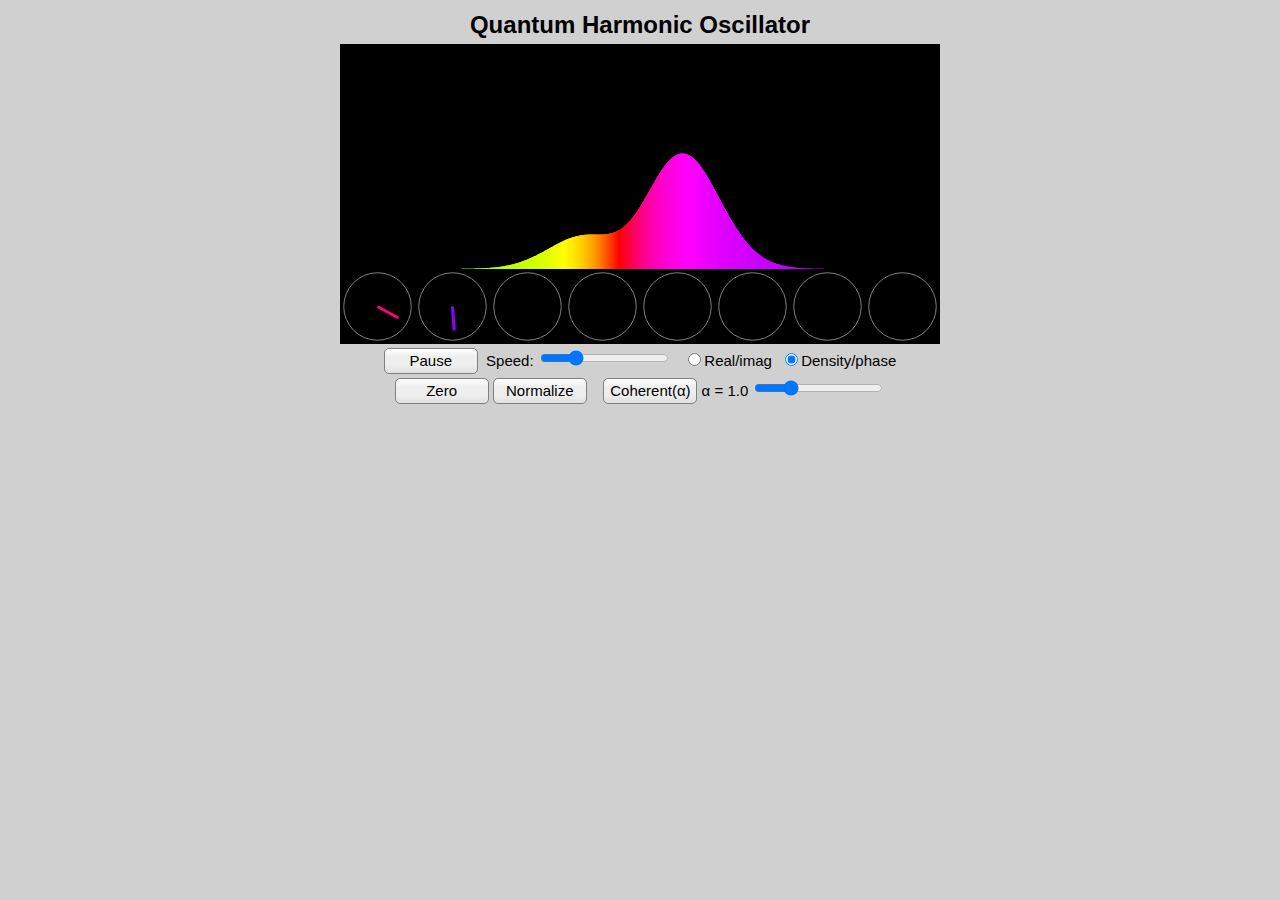
<file: simulation/index.html>
<!DOCTYPE html>

<!--
	Quantum Harmonic Oscillator, copyright 2014-2015, Daniel V. Schroeder
	
	Permission is hereby granted, free of charge, to any person obtaining a copy of 
	this software and associated data and documentation (the "Software"), to deal in 
	the Software without restriction, including without limitation the rights to 
	use, copy, modify, merge, publish, distribute, sublicense, and/or sell copies 
	of the Software, and to permit persons to whom the Software is furnished to do 
	so, subject to the following conditions:

	The above copyright notice and this permission notice shall be included in all 
	copies or substantial portions of the Software.

	THE SOFTWARE IS PROVIDED "AS IS", WITHOUT WARRANTY OF ANY KIND, EXPRESS OR IMPLIED, 
	INCLUDING BUT NOT LIMITED TO THE WARRANTIES OF MERCHANTABILITY, FITNESS FOR A 
	PARTICULAR PURPOSE AND NONINFRINGEMENT. IN NO EVENT SHALL THE AUTHOR BE LIABLE FOR 
	ANY CLAIM, DAMAGES OR OTHER LIABILITY, WHETHER IN AN ACTION OF CONTRACT, TORT OR 
	OTHERWISE, ARISING FROM, OUT OF OR IN CONNECTION WITH THE SOFTWARE OR THE USE OR 
	OTHER DEALINGS IN THE SOFTWARE.

	Except as contained in this notice, the name of the author shall not be used in 
	advertising or otherwise to promote the sale, use or other dealings in this 
	Software without prior written authorization.

	Based in part on the Mac Classic program "Schrodinger" written long ago, and
	in part on the 1-D Quantum Mechanics [Java] Applet by Paul Falstad.
-->

<html>

<head>
	<meta charset="utf-8">
	<title>Quantum Harmonic Oscillator</title>
	<style>
	.custombutton {		/* this class turns an ordinary link into a nice attractive push-button */
		display: inline-block; 
		width:92px; 
		height:24px; 
		line-height:24px; 
		font-size:15px; 
		font-family:Arial, sans-serif; 
		text-align:center;
		color:black; 
		background:-webkit-linear-gradient(white,#eeeeee,#eeeeee,#e0e0e0);
		background:linear-gradient(white,#eeeeee,#eeeeee,#e0e0e0);
		text-decoration:none; 
		border:1px solid gray; 
		border-radius: 5px;
		-webkit-user-select: none;
		-moz-user-select: -moz-none;
		-ms-user-select: none;
		user-select: none;
		cursor: pointer;
		-webkit-tap-highlight-color: rgba(0,0,0,0);
	}
	.custombutton:active {
		background:-webkit-linear-gradient(#909090,#808080,#808080,#707070);
		background:linear-gradient(#909090,#808080,#808080,#707070);
	}
	input[type=range] {-webkit-user-select: none; user-select: none;}
	sup {position:relative; vertical-align:bottom; bottom:0.4em; font-size:0.75em;}
	</style>
</head>

<body style="background-color:#d0d0d0; font-family:sans-serif; font-size:15px; line-height:18px;">

<div style="width:600px; margin-left:auto; margin-right:auto;">

	<h1 style="font-size:18pt; text-align:center; margin-bottom:10px;">Quantum Harmonic Oscillator</h1>

	<canvas id="theCanvas" width="600" height="300">Error!</canvas>

	<div style="text-align:center; -webkit-text-size-adjust: 100%;">
		<a href="javascript:void(0)" class="custombutton" id="pauseButton" value="Pause" 
				onclick="startStop();" ontouchstart="">Pause</a>
		&nbsp;Speed:
		<input type="range" id="speedSlider" min="0" max="0.2" step="0.001" value="0.05">
		&nbsp
		<input type="radio" name="plotType" id="realImag" onclick="paintCanvas();">Real/imag&nbsp;
		<input type="radio" name="plotType" checked onclick="paintCanvas();">Density/phase
	</div>
	<div style="text-align:center; -webkit-text-size-adjust: 100%; margin-top:4px;">
		<a href="javascript:void(0)" class="custombutton"
				onclick="zero();" ontouchstart="">Zero</a>
		<a href="javascript:void(0)" class="custombutton"
				onclick="normalizePsi();" ontouchstart="">Normalize</a>
		&nbsp;&nbsp;
		<a href="javascript:void(0)" class="custombutton"
				onclick="coherent();" ontouchstart="">Coherent(&alpha;)</a>
		&alpha; = <span id="alphaReadout">1.0</span> 
		<input type="range" id="alphaSlider" min="0" max="4" step="0.1" value="1" 
				onchange="adjustAlpha();" oninput="adjustAlpha();">
	</div>
</div>

<script>

	var theCanvas = document.getElementById("theCanvas");
	var theContext = theCanvas.getContext("2d");
	var pauseButton = document.getElementById("pauseButton");
	var speedSlider = document.getElementById("speedSlider");
	var realImag = document.getElementById("realImag");
	var alphaSlider = document.getElementById("alphaSlider");
	var alphaReadout = document.getElementById("alphaReadout");

	var iMax = Number(theCanvas.width);	// max index in function arrays (so array size is iMax+1)
	var pxPerX = 60;			// number of pixels per conventional x unit
	var clockSpaceFraction = 0.25;	// fraction of vertical space taken up by clocks
	var clockRadiusFraction = 0.45;	// as fraction of width or height of clock space
	var clockSpaceHeight = theCanvas.height * clockSpaceFraction;
	var clockPixelRadius = clockSpaceHeight * clockRadiusFraction;
	var psi = {re:(new Array(iMax+1)), im:(new Array(iMax+1))}
	var nMax = 7;				// maximum energy quantum number
	var eigenPsi = new Array(nMax+1);
	var amplitude = new Array(nMax+1);		// amplitudes of the eigenfunctions in psi
	var phase = new Array(nMax+1);			// phases of the eigenfunctions in psi
	var nColors = 360;
	var phaseColor = new Array(nColors+1);
	var running = true;
	var mouseIsDown = false;
	var mouseClock;

	// Add mouse/touch handlers; down/start must be inside the canvas but drag can go outside it:
	theCanvas.addEventListener('mousedown', mouseDown, false);
	document.body.addEventListener('mousemove', mouseMove, false);
	document.body.addEventListener('mouseup', mouseUp, false);	// button release could occur outside canvas
	theCanvas.addEventListener('touchstart', touchStart, false);
	document.body.addEventListener('touchmove', touchMove, false);
	document.body.addEventListener('touchend', mouseUp, false);

	init();
	nextFrame();

	function init() {
		// Initialize eigenfunctions (simple harmonic oscillator):
		for (var n=0; n<=nMax; n++) {
			eigenPsi[n] = new Array(iMax+1);
		}
		for (var i=0; i<=iMax; i++) {
			var x = (i - iMax/2) / pxPerX;
			eigenPsi[0][i] = Math.exp(-x*x/2);
			eigenPsi[1][i] = Math.sqrt(2) * x * eigenPsi[0][i];
			eigenPsi[2][i] = (1/Math.sqrt(2)) * (2*x*x - 1) * eigenPsi[0][i];
			eigenPsi[3][i] = (1/Math.sqrt(3)) * (2*x*x*x - 3*x) * eigenPsi[0][i];
			eigenPsi[4][i] = (1/Math.sqrt(24)) * (4*x*x*x*x - 12*x*x + 3) * eigenPsi[0][i];
			eigenPsi[5][i] = (1/Math.sqrt(60)) * (4*x*x*x*x*x - 20*x*x*x + 15*x) * eigenPsi[0][i];
			eigenPsi[6][i] = (1/Math.sqrt(720)) * (8*x*x*x*x*x*x - 60*x*x*x*x + 90*x*x - 15) * eigenPsi[0][i];
			eigenPsi[7][i] = (1/Math.sqrt(36*70)) * (8*x*x*x*x*x*x*x - 84*x*x*x*x*x + 210*x*x*x - 105*x) * eigenPsi[0][i];
		}
		// Initialize amplitudes and phases:
		for (var n=0; n<=nMax; n++) {
			amplitude[n] = 0;
			phase[n] = 0;
		}
		amplitude[0] = 1/Math.sqrt(2);
		amplitude[1] = 1/Math.sqrt(2);
		// Initialize array of colors to represent phases:
		for (var c=0; c<=nColors; c++) {
			phaseColor[c] = colorString(c/nColors);
		}
	}

	function nextFrame() {
		for (var n=0; n<=nMax; n++) {
			phase[n] -= (n+0.5) * Number(speedSlider.value);
			if (phase[n] < 0) phase[n] += 2*Math.PI;
		}
		buildPsi();
		paintCanvas();
		if (running) window.setTimeout(nextFrame, 1000/30);
	}

	function buildPsi() {
		for (var i=0; i<=iMax; i++) {
			psi.re[i] = 0;
			psi.im[i] = 0;
		}
		for (var n=0; n<=nMax; n++) {
			var realPart = amplitude[n] * Math.cos(phase[n]);
			var imagPart = amplitude[n] * Math.sin(phase[n]);
			for (var i=0; i<=iMax; i++) {
				psi.re[i] += realPart * eigenPsi[n][i];
				psi.im[i] += imagPart * eigenPsi[n][i];
			}
		}
	}

	function setMouseClock(relX, relY) {	// parameters are x,y in pixels, relative to clock center
		mouseIsDown = true;
		var pixelDistance = Math.sqrt(relX*relX + relY*relY);
		amplitude[mouseClock] = Math.min(pixelDistance / clockPixelRadius, 1);
		phase[mouseClock] = Math.atan2(relY, relX);
		if (phase[mouseClock] < 0) phase[mouseClock] += 2*Math.PI;
		buildPsi();
		paintCanvas();
	}

	function mouseOrTouchStart(pageX, pageY, e) {
		if (pageY-theCanvas.offsetTop > theCanvas.height - clockSpaceHeight) {
			mouseClock = Math.floor((pageX - theCanvas.offsetLeft) / clockSpaceHeight);
			var clockCenterX = clockSpaceHeight * (mouseClock + 0.5);	// relative to left of canvas
			var clockCenterY = theCanvas.height - clockSpaceHeight*0.5;	// relative to top of canvas
			var relX = pageX - theCanvas.offsetLeft - clockCenterX;
			var relY = clockCenterY - (pageY - theCanvas.offsetTop) ;	// measured up from clock center
			if (relX*relX + relY*relY <= clockPixelRadius*clockPixelRadius) {
				setMouseClock(relX, relY);
				e.preventDefault();
			}
		}
	}

	function mouseOrTouchMove(pageX, pageY, e) {
		if (mouseIsDown) {
			var clockCenterX = clockSpaceHeight * (mouseClock + 0.5);	// relative to left of canvas
			var clockCenterY = theCanvas.height - clockSpaceHeight*0.5;	// relative to top of canvas
			var relX = pageX - theCanvas.offsetLeft - clockCenterX;
			var relY = clockCenterY - (pageY - theCanvas.offsetTop) ;	// measured up from clock center
			setMouseClock(relX, relY);
			e.preventDefault();
		}
	}

	function mouseDown(e) {
		mouseOrTouchStart(e.pageX, e.pageY, e);
	}

	function touchStart(e) {
		mouseOrTouchStart(e.targetTouches[0].pageX, e.targetTouches[0].pageY, e);
	}

	function mouseMove(e) {
		mouseOrTouchMove(e.pageX, e.pageY, e);
	}

	function touchMove(e) {
		mouseOrTouchMove(e.targetTouches[0].pageX, e.targetTouches[0].pageY, e);
	}

	function mouseUp(e) {
		mouseIsDown = false;
		paintCanvas();
	}

	function paintCanvas() {
		theContext.fillStyle = "black";
		theContext.fillRect(0, 0, theCanvas.width, theCanvas.height);
		
		var baselineY, pxPerY;

		if (realImag.checked) {
			baselineY = theCanvas.height * (1 - clockSpaceFraction) / 2;
			pxPerY = baselineY * 0.9;

			// Draw the horizontal axis:
			theContext.strokeStyle = "gray";
			theContext.lineWidth = 1;
			theContext.beginPath();
			theContext.moveTo(0, baselineY);
			theContext.lineTo(theCanvas.width, baselineY);
			theContext.stroke();

			theContext.lineWidth = 2;

			// Plot the real part of psi:
			theContext.beginPath();
			theContext.moveTo(0, baselineY - psi.re[0]*pxPerY);
			for (var i=1; i<=iMax; i++) {
				theContext.lineTo(i, baselineY - psi.re[i]*pxPerY);
			}
			theContext.strokeStyle = "#ffc000";
			theContext.stroke();

			// Plot the imaginary part of psi:
			theContext.beginPath();
			theContext.moveTo(0, baselineY - psi.im[0]*pxPerY);
			for (var i=1; i<=iMax; i++) {
				theContext.lineTo(i, baselineY - psi.im[i]*pxPerY);
			}
			theContext.strokeStyle = "#00d0ff";
			theContext.stroke();

		} else {	// "Density/phase" is checked

			// Plot the probability distribution with phase as color:
			baselineY = theCanvas.height * (1 - clockSpaceFraction);
			pxPerY = baselineY * 0.55;
			theContext.lineWidth = 2;
			for (var i=0; i<=iMax; i++) {
				theContext.beginPath();
				theContext.moveTo(i, baselineY);
				theContext.lineTo(i, baselineY - pxPerY*(psi.re[i]*psi.re[i] + psi.im[i]*psi.im[i]));
				var localPhase = Math.atan2(psi.im[i], psi.re[i]);
				if (localPhase < 0) localPhase += 2*Math.PI;
				theContext.strokeStyle = phaseColor[Math.round(localPhase * nColors / (2*Math.PI))];
				theContext.stroke();
			}
		}

		// Draw the eigen-phasor diagrams:
		var phasorSpace = theCanvas.height * clockSpaceFraction;
		var clockRadius = phasorSpace * clockRadiusFraction;
		for (var n=0; n<=nMax; n++) {
			theContext.strokeStyle = "gray";
			theContext.lineWidth = 1;
			theContext.beginPath();
			var centerX = (n+0.5)*phasorSpace;
			var centerY = theCanvas.height - 0.5*phasorSpace;
			theContext.arc(centerX, centerY, clockRadius, 0, 2*Math.PI);
			theContext.stroke();
			theContext.beginPath();
			theContext.moveTo(centerX, centerY);
			var clockHandX = centerX + clockRadius*amplitude[n]*Math.cos(phase[n]);
			var clockHandY = centerY - clockRadius*amplitude[n]*Math.sin(phase[n]);
			theContext.lineTo(clockHandX, clockHandY);
			theContext.strokeStyle = phaseColor[Math.round(phase[n] * nColors / (2*Math.PI))];
			theContext.lineWidth = 3;
			theContext.stroke();
		}

		// Provide feedback when setting an amplitude:
		if (mouseIsDown) {
			theContext.fillStyle = "#a0a0a0";
			theContext.font = "20px monospace";
			theContext.fillText("n = " + mouseClock, 100, 30);
			var amp = amplitude[mouseClock];
			var ph = phase[mouseClock];
			theContext.fillText("Mag = " + Number(amp).toFixed(3), 195, 30);
			var deg = String.fromCharCode(parseInt('00b0',16));		// degree symbol
			theContext.fillText("Phase = " + Math.round(ph*180/Math.PI) + deg, 360, 30);
			//theContext.fillText("Re = " + Number(amp*Math.cos[ph]).toFixed(3), 180, 30);
		}
	}

	function startStop() {
		running = !running;
		if (running) {
			pauseButton.innerHTML = "Pause";
			nextFrame();
		} else {
			pauseButton.innerHTML = "Resume";
		}
	}

	function zero() {
		for (var n=0; n<=nMax; n++) {
			amplitude[n] = 0;
		}
		buildPsi();
		paintCanvas();
	}

	function normalizePsi() {
		var norm2 = 0;
		for (var n=0; n<=nMax; n++) {
			norm2 += amplitude[n] * amplitude[n];
		}
		if (norm2 > 0) {
			for (var n=0; n<=nMax; n++) {
				amplitude[n] /= Math.sqrt(norm2);
			}
			buildPsi();
			paintCanvas();
		}
	}

	function coherent() {
		var alphaMag = Number(alphaSlider.value);
		var nFact = 1;
		for (var n=0; n<=nMax; n++) {
			if (n > 0) nFact *= n;
			amplitude[n] = Math.pow(alphaMag, n) / Math.sqrt(nFact);
			phase[n] = 0;
		}
		normalizePsi();
	}

	function adjustAlpha() {
		alphaReadout.innerHTML = Number(alphaSlider.value).toFixed(1);
	}

	// Function to convert a number to a two-digit hex string (from stackoverflow):
	function twoDigitHex(c) {
		var hex = c.toString(16);
		return hex.length == 1 ? "0" + hex : hex;
	}

	// Function to create a hex color string for a given hue (between 0 and 1):
	function colorString(hue) {
		var r, g, b;
		if (hue < 1/6) {
			r = 255; g = Math.round(hue*6*255); b = 0;			// red to yellow
		} else if (hue < 1/3) {
			r = Math.round((1/3 - hue)*6*255); g = 255; b = 0;	// yellow to green
		} else if (hue < 1/2) {
			r = 0; g = 255; b = Math.round((hue - 1/3)*6*255);	// green to cyan
		} else if (hue < 2/3) {
			r = 0; g = Math.round((2/3 - hue)*6*255); b = 255;	// cyan to blue
		} else if (hue < 5/6) {
			r = Math.round((hue - 2/3)*6*255); g = 0; b = 255;	// blue to magenta
		} else {
			r = 255; g = 0; b = Math.round((1 - hue)*6*255);	// magenta to red
		}
		return "#" + twoDigitHex(r) + twoDigitHex(g) + twoDigitHex(b);
	}

</script>

<script src="../assets/js/iframeResize.js"></script></body>

</html>
</file>
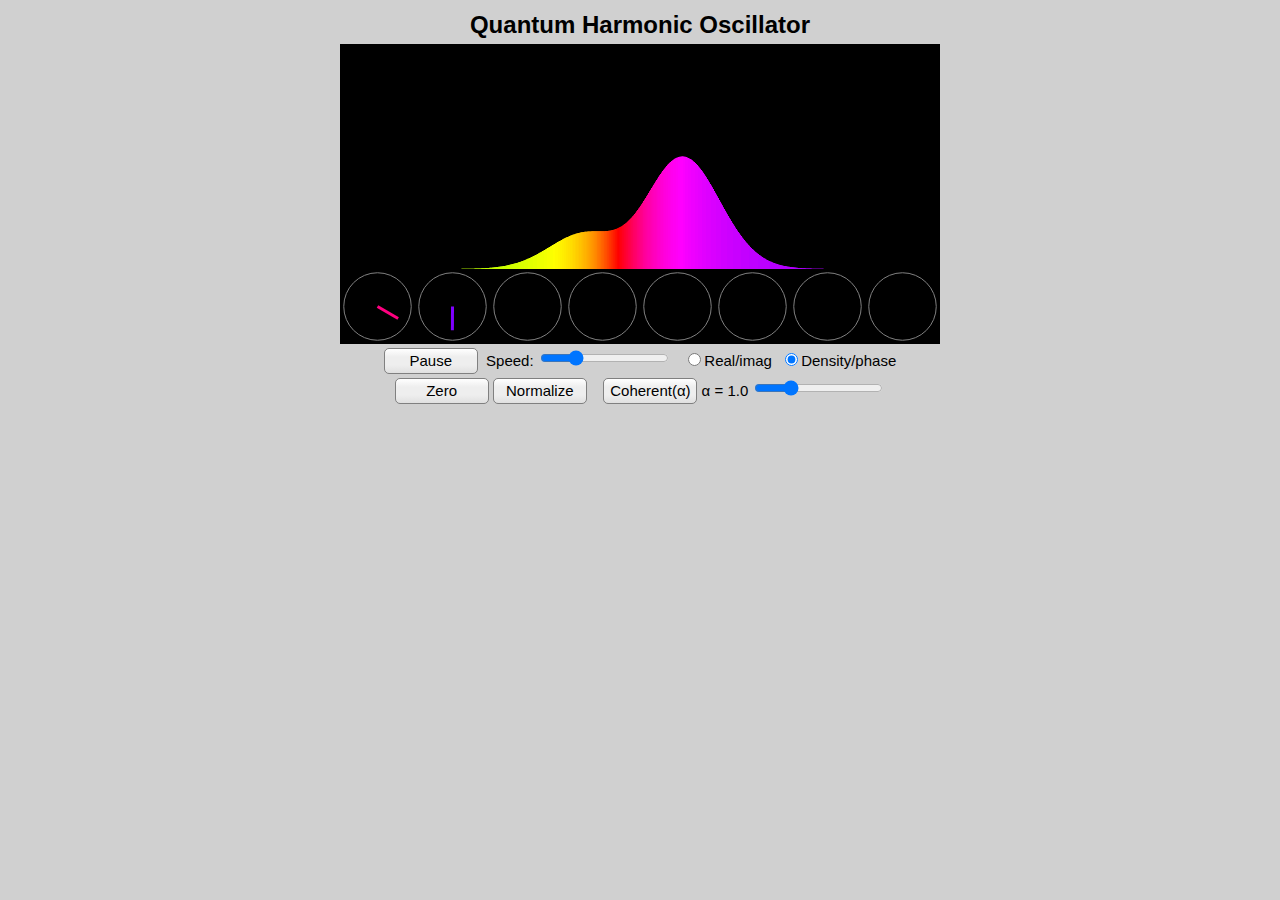
<file: experiment/simulation/index.html>
<!DOCTYPE html>

<!--
	Quantum Harmonic Oscillator, copyright 2014-2015, Daniel V. Schroeder
	
	Permission is hereby granted, free of charge, to any person obtaining a copy of 
	this software and associated data and documentation (the "Software"), to deal in 
	the Software without restriction, including without limitation the rights to 
	use, copy, modify, merge, publish, distribute, sublicense, and/or sell copies 
	of the Software, and to permit persons to whom the Software is furnished to do 
	so, subject to the following conditions:

	The above copyright notice and this permission notice shall be included in all 
	copies or substantial portions of the Software.

	THE SOFTWARE IS PROVIDED "AS IS", WITHOUT WARRANTY OF ANY KIND, EXPRESS OR IMPLIED, 
	INCLUDING BUT NOT LIMITED TO THE WARRANTIES OF MERCHANTABILITY, FITNESS FOR A 
	PARTICULAR PURPOSE AND NONINFRINGEMENT. IN NO EVENT SHALL THE AUTHOR BE LIABLE FOR 
	ANY CLAIM, DAMAGES OR OTHER LIABILITY, WHETHER IN AN ACTION OF CONTRACT, TORT OR 
	OTHERWISE, ARISING FROM, OUT OF OR IN CONNECTION WITH THE SOFTWARE OR THE USE OR 
	OTHER DEALINGS IN THE SOFTWARE.

	Except as contained in this notice, the name of the author shall not be used in 
	advertising or otherwise to promote the sale, use or other dealings in this 
	Software without prior written authorization.

	Based in part on the Mac Classic program "Schrodinger" written long ago, and
	in part on the 1-D Quantum Mechanics [Java] Applet by Paul Falstad.
-->

<html>

<head>
	<meta charset="utf-8">
	<title>Quantum Harmonic Oscillator</title>
	<style>
	.custombutton {		/* this class turns an ordinary link into a nice attractive push-button */
		display: inline-block; 
		width:92px; 
		height:24px; 
		line-height:24px; 
		font-size:15px; 
		font-family:Arial, sans-serif; 
		text-align:center;
		color:black; 
		background:-webkit-linear-gradient(white,#eeeeee,#eeeeee,#e0e0e0);
		background:linear-gradient(white,#eeeeee,#eeeeee,#e0e0e0);
		text-decoration:none; 
		border:1px solid gray; 
		border-radius: 5px;
		-webkit-user-select: none;
		-moz-user-select: -moz-none;
		-ms-user-select: none;
		user-select: none;
		cursor: pointer;
		-webkit-tap-highlight-color: rgba(0,0,0,0);
	}
	.custombutton:active {
		background:-webkit-linear-gradient(#909090,#808080,#808080,#707070);
		background:linear-gradient(#909090,#808080,#808080,#707070);
	}
	input[type=range] {-webkit-user-select: none; user-select: none;}
	sup {position:relative; vertical-align:bottom; bottom:0.4em; font-size:0.75em;}
	</style>
</head>

<body style="background-color:#d0d0d0; font-family:sans-serif; font-size:15px; line-height:18px;">

<div style="width:600px; margin-left:auto; margin-right:auto;">

	<h1 style="font-size:18pt; text-align:center; margin-bottom:10px;">Quantum Harmonic Oscillator</h1>

	<canvas id="theCanvas" width="600" height="300">Error!</canvas>

	<div style="text-align:center; -webkit-text-size-adjust: 100%;">
		<a href="javascript:void(0)" class="custombutton" id="pauseButton" value="Pause" 
				onclick="startStop();" ontouchstart="">Pause</a>
		&nbsp;Speed:
		<input type="range" id="speedSlider" min="0" max="0.2" step="0.001" value="0.05">
		&nbsp
		<input type="radio" name="plotType" id="realImag" onclick="paintCanvas();">Real/imag&nbsp;
		<input type="radio" name="plotType" checked onclick="paintCanvas();">Density/phase
	</div>
	<div style="text-align:center; -webkit-text-size-adjust: 100%; margin-top:4px;">
		<a href="javascript:void(0)" class="custombutton"
				onclick="zero();" ontouchstart="">Zero</a>
		<a href="javascript:void(0)" class="custombutton"
				onclick="normalizePsi();" ontouchstart="">Normalize</a>
		&nbsp;&nbsp;
		<a href="javascript:void(0)" class="custombutton"
				onclick="coherent();" ontouchstart="">Coherent(&alpha;)</a>
		&alpha; = <span id="alphaReadout">1.0</span> 
		<input type="range" id="alphaSlider" min="0" max="4" step="0.1" value="1" 
				onchange="adjustAlpha();" oninput="adjustAlpha();">
	</div>
</div>

<script>

	var theCanvas = document.getElementById("theCanvas");
	var theContext = theCanvas.getContext("2d");
	var pauseButton = document.getElementById("pauseButton");
	var speedSlider = document.getElementById("speedSlider");
	var realImag = document.getElementById("realImag");
	var alphaSlider = document.getElementById("alphaSlider");
	var alphaReadout = document.getElementById("alphaReadout");

	var iMax = Number(theCanvas.width);	// max index in function arrays (so array size is iMax+1)
	var pxPerX = 60;			// number of pixels per conventional x unit
	var clockSpaceFraction = 0.25;	// fraction of vertical space taken up by clocks
	var clockRadiusFraction = 0.45;	// as fraction of width or height of clock space
	var clockSpaceHeight = theCanvas.height * clockSpaceFraction;
	var clockPixelRadius = clockSpaceHeight * clockRadiusFraction;
	var psi = {re:(new Array(iMax+1)), im:(new Array(iMax+1))}
	var nMax = 7;				// maximum energy quantum number
	var eigenPsi = new Array(nMax+1);
	var amplitude = new Array(nMax+1);		// amplitudes of the eigenfunctions in psi
	var phase = new Array(nMax+1);			// phases of the eigenfunctions in psi
	var nColors = 360;
	var phaseColor = new Array(nColors+1);
	var running = true;
	var mouseIsDown = false;
	var mouseClock;

	// Add mouse/touch handlers; down/start must be inside the canvas but drag can go outside it:
	theCanvas.addEventListener('mousedown', mouseDown, false);
	document.body.addEventListener('mousemove', mouseMove, false);
	document.body.addEventListener('mouseup', mouseUp, false);	// button release could occur outside canvas
	theCanvas.addEventListener('touchstart', touchStart, false);
	document.body.addEventListener('touchmove', touchMove, false);
	document.body.addEventListener('touchend', mouseUp, false);

	init();
	nextFrame();

	function init() {
		// Initialize eigenfunctions (simple harmonic oscillator):
		for (var n=0; n<=nMax; n++) {
			eigenPsi[n] = new Array(iMax+1);
		}
		for (var i=0; i<=iMax; i++) {
			var x = (i - iMax/2) / pxPerX;
			eigenPsi[0][i] = Math.exp(-x*x/2);
			eigenPsi[1][i] = Math.sqrt(2) * x * eigenPsi[0][i];
			eigenPsi[2][i] = (1/Math.sqrt(2)) * (2*x*x - 1) * eigenPsi[0][i];
			eigenPsi[3][i] = (1/Math.sqrt(3)) * (2*x*x*x - 3*x) * eigenPsi[0][i];
			eigenPsi[4][i] = (1/Math.sqrt(24)) * (4*x*x*x*x - 12*x*x + 3) * eigenPsi[0][i];
			eigenPsi[5][i] = (1/Math.sqrt(60)) * (4*x*x*x*x*x - 20*x*x*x + 15*x) * eigenPsi[0][i];
			eigenPsi[6][i] = (1/Math.sqrt(720)) * (8*x*x*x*x*x*x - 60*x*x*x*x + 90*x*x - 15) * eigenPsi[0][i];
			eigenPsi[7][i] = (1/Math.sqrt(36*70)) * (8*x*x*x*x*x*x*x - 84*x*x*x*x*x + 210*x*x*x - 105*x) * eigenPsi[0][i];
		}
		// Initialize amplitudes and phases:
		for (var n=0; n<=nMax; n++) {
			amplitude[n] = 0;
			phase[n] = 0;
		}
		amplitude[0] = 1/Math.sqrt(2);
		amplitude[1] = 1/Math.sqrt(2);
		// Initialize array of colors to represent phases:
		for (var c=0; c<=nColors; c++) {
			phaseColor[c] = colorString(c/nColors);
		}
	}

	function nextFrame() {
		for (var n=0; n<=nMax; n++) {
			phase[n] -= (n+0.5) * Number(speedSlider.value);
			if (phase[n] < 0) phase[n] += 2*Math.PI;
		}
		buildPsi();
		paintCanvas();
		if (running) window.setTimeout(nextFrame, 1000/30);
	}

	function buildPsi() {
		for (var i=0; i<=iMax; i++) {
			psi.re[i] = 0;
			psi.im[i] = 0;
		}
		for (var n=0; n<=nMax; n++) {
			var realPart = amplitude[n] * Math.cos(phase[n]);
			var imagPart = amplitude[n] * Math.sin(phase[n]);
			for (var i=0; i<=iMax; i++) {
				psi.re[i] += realPart * eigenPsi[n][i];
				psi.im[i] += imagPart * eigenPsi[n][i];
			}
		}
	}

	function setMouseClock(relX, relY) {	// parameters are x,y in pixels, relative to clock center
		mouseIsDown = true;
		var pixelDistance = Math.sqrt(relX*relX + relY*relY);
		amplitude[mouseClock] = Math.min(pixelDistance / clockPixelRadius, 1);
		phase[mouseClock] = Math.atan2(relY, relX);
		if (phase[mouseClock] < 0) phase[mouseClock] += 2*Math.PI;
		buildPsi();
		paintCanvas();
	}

	function mouseOrTouchStart(pageX, pageY, e) {
		if (pageY-theCanvas.offsetTop > theCanvas.height - clockSpaceHeight) {
			mouseClock = Math.floor((pageX - theCanvas.offsetLeft) / clockSpaceHeight);
			var clockCenterX = clockSpaceHeight * (mouseClock + 0.5);	// relative to left of canvas
			var clockCenterY = theCanvas.height - clockSpaceHeight*0.5;	// relative to top of canvas
			var relX = pageX - theCanvas.offsetLeft - clockCenterX;
			var relY = clockCenterY - (pageY - theCanvas.offsetTop) ;	// measured up from clock center
			if (relX*relX + relY*relY <= clockPixelRadius*clockPixelRadius) {
				setMouseClock(relX, relY);
				e.preventDefault();
			}
		}
	}

	function mouseOrTouchMove(pageX, pageY, e) {
		if (mouseIsDown) {
			var clockCenterX = clockSpaceHeight * (mouseClock + 0.5);	// relative to left of canvas
			var clockCenterY = theCanvas.height - clockSpaceHeight*0.5;	// relative to top of canvas
			var relX = pageX - theCanvas.offsetLeft - clockCenterX;
			var relY = clockCenterY - (pageY - theCanvas.offsetTop) ;	// measured up from clock center
			setMouseClock(relX, relY);
			e.preventDefault();
		}
	}

	function mouseDown(e) {
		mouseOrTouchStart(e.pageX, e.pageY, e);
	}

	function touchStart(e) {
		mouseOrTouchStart(e.targetTouches[0].pageX, e.targetTouches[0].pageY, e);
	}

	function mouseMove(e) {
		mouseOrTouchMove(e.pageX, e.pageY, e);
	}

	function touchMove(e) {
		mouseOrTouchMove(e.targetTouches[0].pageX, e.targetTouches[0].pageY, e);
	}

	function mouseUp(e) {
		mouseIsDown = false;
		paintCanvas();
	}

	function paintCanvas() {
		theContext.fillStyle = "black";
		theContext.fillRect(0, 0, theCanvas.width, theCanvas.height);
		
		var baselineY, pxPerY;

		if (realImag.checked) {
			baselineY = theCanvas.height * (1 - clockSpaceFraction) / 2;
			pxPerY = baselineY * 0.9;

			// Draw the horizontal axis:
			theContext.strokeStyle = "gray";
			theContext.lineWidth = 1;
			theContext.beginPath();
			theContext.moveTo(0, baselineY);
			theContext.lineTo(theCanvas.width, baselineY);
			theContext.stroke();

			theContext.lineWidth = 2;

			// Plot the real part of psi:
			theContext.beginPath();
			theContext.moveTo(0, baselineY - psi.re[0]*pxPerY);
			for (var i=1; i<=iMax; i++) {
				theContext.lineTo(i, baselineY - psi.re[i]*pxPerY);
			}
			theContext.strokeStyle = "#ffc000";
			theContext.stroke();

			// Plot the imaginary part of psi:
			theContext.beginPath();
			theContext.moveTo(0, baselineY - psi.im[0]*pxPerY);
			for (var i=1; i<=iMax; i++) {
				theContext.lineTo(i, baselineY - psi.im[i]*pxPerY);
			}
			theContext.strokeStyle = "#00d0ff";
			theContext.stroke();

		} else {	// "Density/phase" is checked

			// Plot the probability distribution with phase as color:
			baselineY = theCanvas.height * (1 - clockSpaceFraction);
			pxPerY = baselineY * 0.55;
			theContext.lineWidth = 2;
			for (var i=0; i<=iMax; i++) {
				theContext.beginPath();
				theContext.moveTo(i, baselineY);
				theContext.lineTo(i, baselineY - pxPerY*(psi.re[i]*psi.re[i] + psi.im[i]*psi.im[i]));
				var localPhase = Math.atan2(psi.im[i], psi.re[i]);
				if (localPhase < 0) localPhase += 2*Math.PI;
				theContext.strokeStyle = phaseColor[Math.round(localPhase * nColors / (2*Math.PI))];
				theContext.stroke();
			}
		}

		// Draw the eigen-phasor diagrams:
		var phasorSpace = theCanvas.height * clockSpaceFraction;
		var clockRadius = phasorSpace * clockRadiusFraction;
		for (var n=0; n<=nMax; n++) {
			theContext.strokeStyle = "gray";
			theContext.lineWidth = 1;
			theContext.beginPath();
			var centerX = (n+0.5)*phasorSpace;
			var centerY = theCanvas.height - 0.5*phasorSpace;
			theContext.arc(centerX, centerY, clockRadius, 0, 2*Math.PI);
			theContext.stroke();
			theContext.beginPath();
			theContext.moveTo(centerX, centerY);
			var clockHandX = centerX + clockRadius*amplitude[n]*Math.cos(phase[n]);
			var clockHandY = centerY - clockRadius*amplitude[n]*Math.sin(phase[n]);
			theContext.lineTo(clockHandX, clockHandY);
			theContext.strokeStyle = phaseColor[Math.round(phase[n] * nColors / (2*Math.PI))];
			theContext.lineWidth = 3;
			theContext.stroke();
		}

		// Provide feedback when setting an amplitude:
		if (mouseIsDown) {
			theContext.fillStyle = "#a0a0a0";
			theContext.font = "20px monospace";
			theContext.fillText("n = " + mouseClock, 100, 30);
			var amp = amplitude[mouseClock];
			var ph = phase[mouseClock];
			theContext.fillText("Mag = " + Number(amp).toFixed(3), 195, 30);
			var deg = String.fromCharCode(parseInt('00b0',16));		// degree symbol
			theContext.fillText("Phase = " + Math.round(ph*180/Math.PI) + deg, 360, 30);
			//theContext.fillText("Re = " + Number(amp*Math.cos[ph]).toFixed(3), 180, 30);
		}
	}

	function startStop() {
		running = !running;
		if (running) {
			pauseButton.innerHTML = "Pause";
			nextFrame();
		} else {
			pauseButton.innerHTML = "Resume";
		}
	}

	function zero() {
		for (var n=0; n<=nMax; n++) {
			amplitude[n] = 0;
		}
		buildPsi();
		paintCanvas();
	}

	function normalizePsi() {
		var norm2 = 0;
		for (var n=0; n<=nMax; n++) {
			norm2 += amplitude[n] * amplitude[n];
		}
		if (norm2 > 0) {
			for (var n=0; n<=nMax; n++) {
				amplitude[n] /= Math.sqrt(norm2);
			}
			buildPsi();
			paintCanvas();
		}
	}

	function coherent() {
		var alphaMag = Number(alphaSlider.value);
		var nFact = 1;
		for (var n=0; n<=nMax; n++) {
			if (n > 0) nFact *= n;
			amplitude[n] = Math.pow(alphaMag, n) / Math.sqrt(nFact);
			phase[n] = 0;
		}
		normalizePsi();
	}

	function adjustAlpha() {
		alphaReadout.innerHTML = Number(alphaSlider.value).toFixed(1);
	}

	// Function to convert a number to a two-digit hex string (from stackoverflow):
	function twoDigitHex(c) {
		var hex = c.toString(16);
		return hex.length == 1 ? "0" + hex : hex;
	}

	// Function to create a hex color string for a given hue (between 0 and 1):
	function colorString(hue) {
		var r, g, b;
		if (hue < 1/6) {
			r = 255; g = Math.round(hue*6*255); b = 0;			// red to yellow
		} else if (hue < 1/3) {
			r = Math.round((1/3 - hue)*6*255); g = 255; b = 0;	// yellow to green
		} else if (hue < 1/2) {
			r = 0; g = 255; b = Math.round((hue - 1/3)*6*255);	// green to cyan
		} else if (hue < 2/3) {
			r = 0; g = Math.round((2/3 - hue)*6*255); b = 255;	// cyan to blue
		} else if (hue < 5/6) {
			r = Math.round((hue - 2/3)*6*255); g = 0; b = 255;	// blue to magenta
		} else {
			r = 255; g = 0; b = Math.round((1 - hue)*6*255);	// magenta to red
		}
		return "#" + twoDigitHex(r) + twoDigitHex(g) + twoDigitHex(b);
	}

</script>

</body>

</html>
</file>
